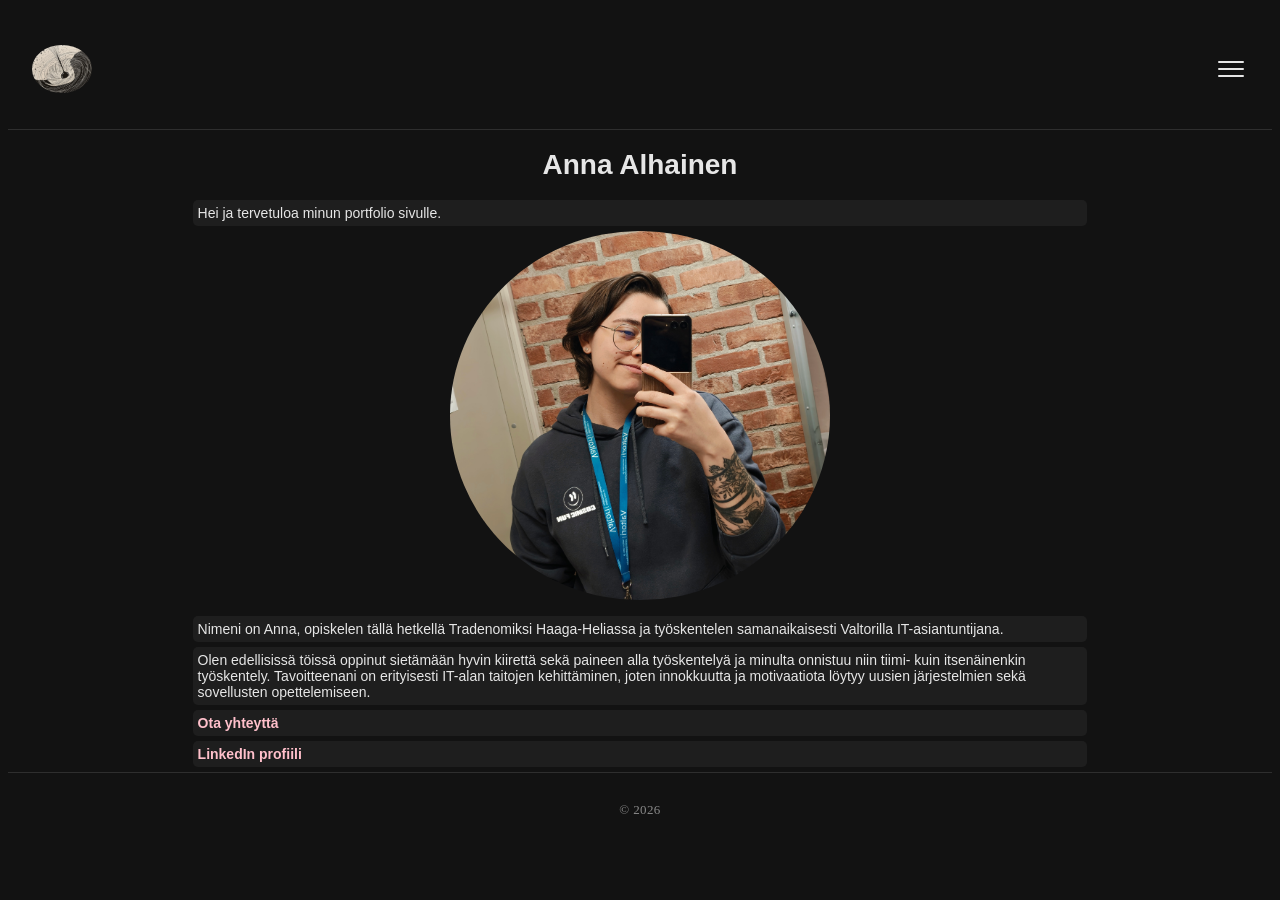
<file: index.html>
<!DOCTYPE html>
<html lang="fi">
    <head>
        <meta charset="utf-8">
        <meta http-equiv="X-UA-Compatible" content="IE=edge">
        <title>Portfolio</title>
        <meta name="description" content="">
        <meta name="viewport" content="width=device-width, initial-scale=1">
        <link rel="stylesheet" href="style.css">
    </head>

<body style="background-color:#121212"> 
<header>
    <img src="logo.png" alt="logo">
    <button class="menu-btn" id="menuBtn" aria-label="Valikko">
      <span></span><span></span><span></span>
    </button>
</header>

  <nav class="nav-drawer" id="navDrawer">
    <a href="tyokokemus.html" onclick="closeMenu()">Työkokemus</a>
    <a href="koulutustausta.html" onclick="closeMenu()">Koulutustausta</a>
  </nav>
<div>
    <h1>Anna Alhainen</h1>
        <p>Hei ja tervetuloa minun portfolio sivulle. </p>
        <img src="omakuva.png" style="width: 30%; border-radius: 50%; display: block; margin-left: auto; margin-right: auto; margin-bottom: 16px;" alt="omakuva">

        <p>   Nimeni on Anna, opiskelen tällä hetkellä Tradenomiksi Haaga-Heliassa ja työskentelen samanaikaisesti Valtorilla IT-asiantuntijana.</p>
        <p>Olen edellisissä töissä oppinut sietämään hyvin kiirettä sekä paineen alla työskentelyä ja minulta onnistuu niin tiimi- kuin itsenäinenkin työskentely. Tavoitteenani on erityisesti IT-alan taitojen kehittäminen, joten innokkuutta ja motivaatiota löytyy uusien järjestelmien sekä sovellusten opettelemiseen.</p>

        <p><a style="font-weight: bold;" href="mailto:anna.alhainen@gmail.com">Ota yhteyttä</a></p>
        <p><a style="font-weight: bold;" href="https://www.linkedin.com/in/anna-alhainen-0970b7287/" target="_blank">LinkedIn profiili</a></p>
    
        </div>
<footer>© 2026</footer>
<script>
    const btn = document.getElementById('menuBtn');
    const drawer = document.getElementById('navDrawer');
    btn.addEventListener('click', () => {
      const open = drawer.classList.toggle('open');
      btn.classList.toggle('open', open);
      document.body.style.overflow = open ? 'hidden' : '';
    });
    function closeMenu() {
      drawer.classList.remove('open');
      btn.classList.remove('open');
      document.body.style.overflow = '';
    }
  </script>
    </body>

</html>
</file>
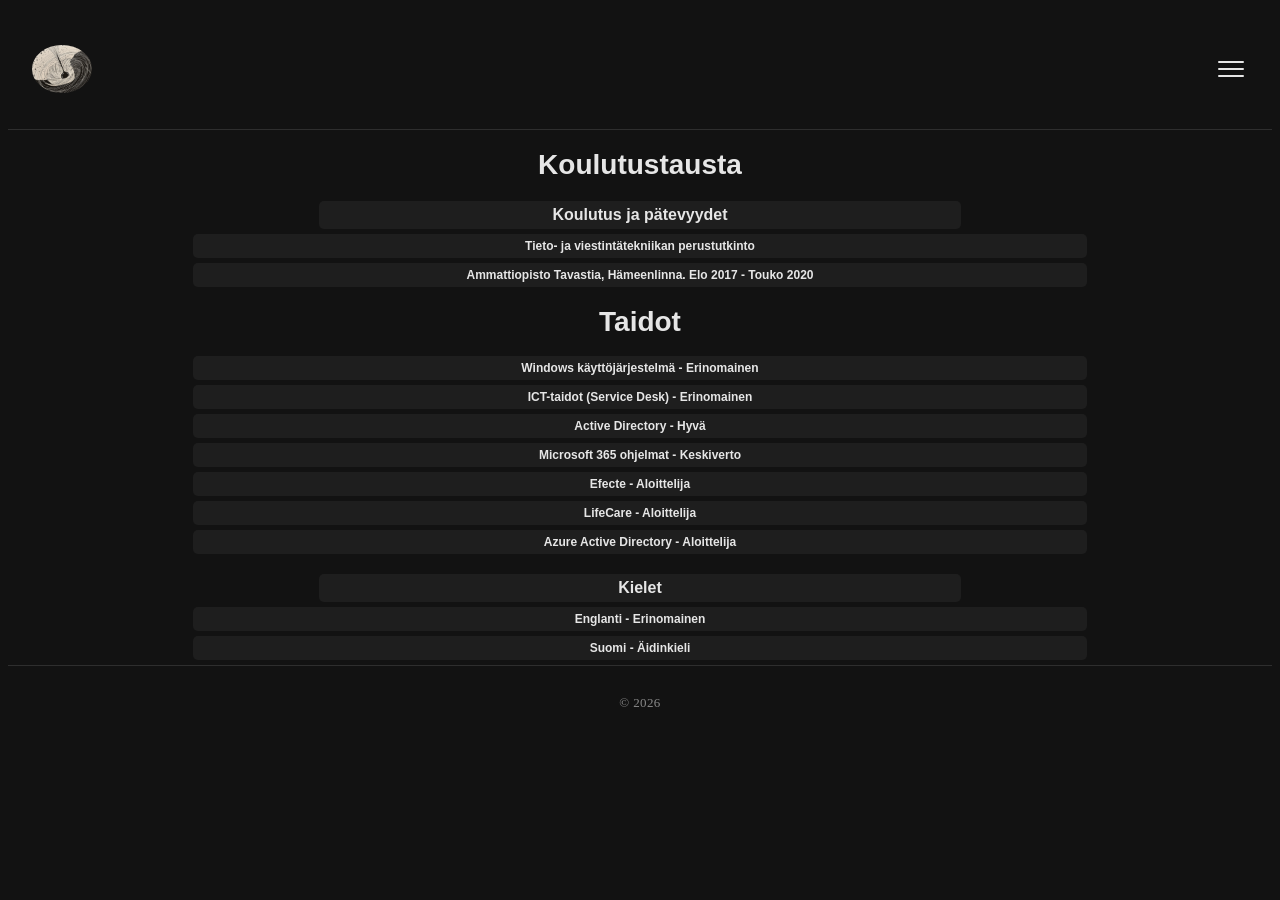
<file: koulutustausta.html>
<!DOCTYPE html>
<html lang="fi">
    <head>
        <meta charset="utf-8">
        <meta http-equiv="X-UA-Compatible" content="IE=edge">
        <title>Portfolio</title>
        <meta name="description" content="">
        <meta name="viewport" content="width=device-width, initial-scale=1">
        <link rel="stylesheet" href="style.css">
    </head>

<body style="background-color:#121212"> 
<header>
    <img src="logo.png" alt="logo">
    <button class="menu-btn" id="menuBtn" aria-label="Valikko">
      <span></span><span></span><span></span>
    </button>
</header>

  <nav class="nav-drawer" id="navDrawer">
    <a href="index.html" onclick="closeMenu()">Etusivu</a>
    <a href="tyokokemus.html" onclick="closeMenu()">Työkokemus</a>
  </nav>

  <div>
<h1>Koulutustausta</h1>
<h2>Koulutus ja pätevyydet</h2>
<h3>Tieto- ja viestintätekniikan perustutkinto</h3>
<h3>Ammattiopisto Tavastia, Hämeenlinna. Elo 2017 - Touko 2020</h3>  

<h1>Taidot</h1>
<h3>Windows käyttöjärjestelmä - Erinomainen</h3>
<h3>ICT-taidot (Service Desk) - Erinomainen</h3>
<h3>Active Directory - Hyvä</h3>
<h3>Microsoft 365 ohjelmat - Keskiverto</h3>
<h3>Efecte - Aloittelija</h3>
<h3>LifeCare - Aloittelija</h3>
<h3>Azure Active Directory - Aloittelija</h3>

<h2>Kielet</h2>
<h3>Englanti - Erinomainen</h3>
<h3>Suomi - Äidinkieli</h3>
</div>
  
<footer>© 2026</footer>

<script>
    const btn = document.getElementById('menuBtn');
    const drawer = document.getElementById('navDrawer');
    btn.addEventListener('click', () => {
      const open = drawer.classList.toggle('open');
      btn.classList.toggle('open', open);
      document.body.style.overflow = open ? 'hidden' : '';
    });
    function closeMenu() {
      drawer.classList.remove('open');
      btn.classList.remove('open');
      document.body.style.overflow = '';
    }
  </script>
    </body>

</html>
</file>
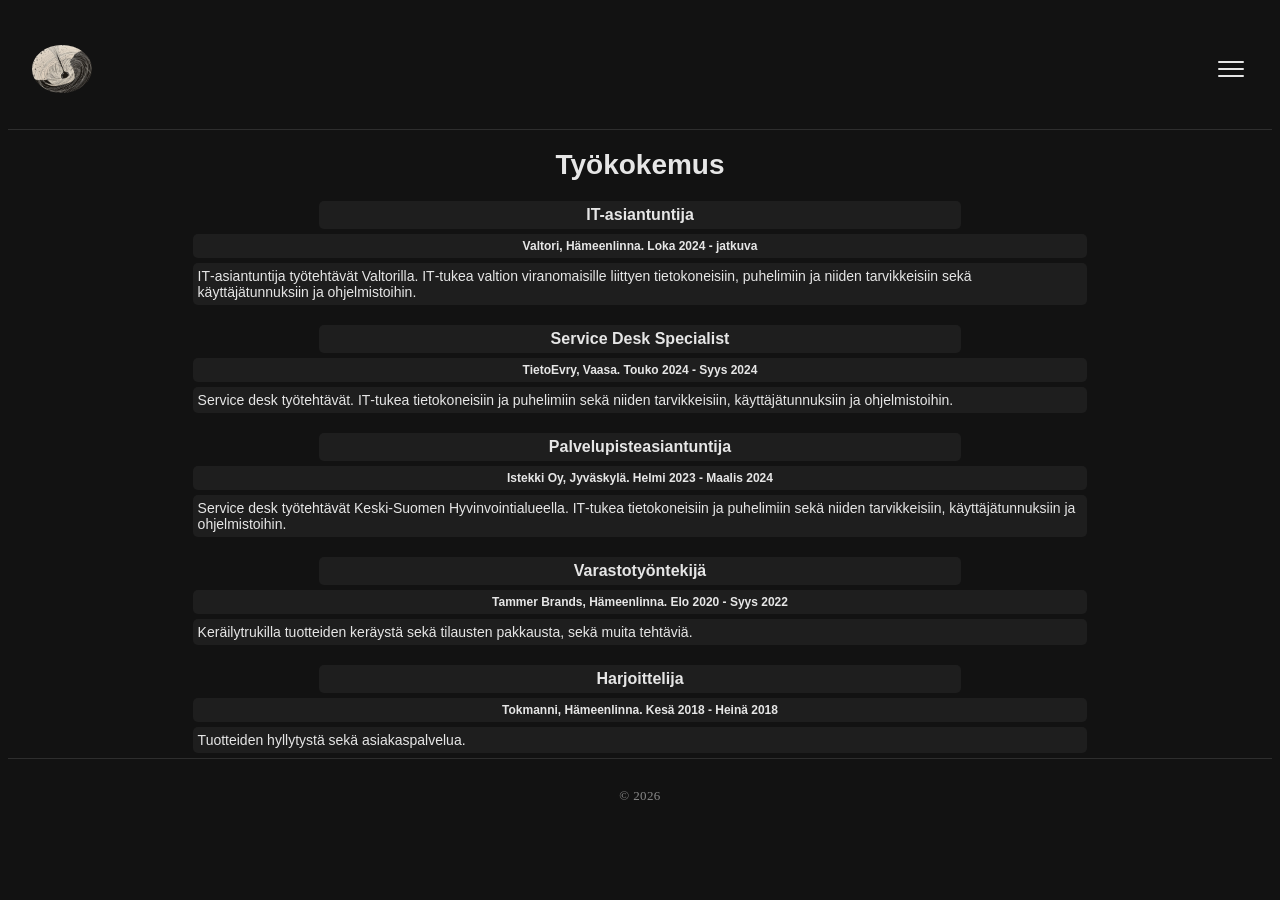
<file: tyokokemus.html>
<!DOCTYPE html>
<html lang="fi">
    <head>
        <meta charset="utf-8">
        <meta http-equiv="X-UA-Compatible" content="IE=edge">
        <title>Portfolio</title>
        <meta name="description" content="">
        <meta name="viewport" content="width=device-width, initial-scale=1">
        <link rel="stylesheet" href="style.css">
    </head>

<body style="background-color:#121212"> 
<header>
    <img src="logo.png" alt="logo">
    <button class="menu-btn" id="menuBtn" aria-label="Valikko">
      <span></span><span></span><span></span>
    </button>
</header>

  <nav class="nav-drawer" id="navDrawer">
    <a href="index.html" onclick="closeMenu()">Etusivu</a>
    <a href="koulutustausta.html" onclick="closeMenu()">Koulutustausta</a>
  </nav>
  <div>
<h1>Työkokemus</h1>
<h2>IT-asiantuntija</h2>
<h3>Valtori, Hämeenlinna. Loka 2024 - jatkuva</h3>
<p>IT‑asiantuntija työtehtävät Valtorilla. IT‑tukea valtion viranomaisille liittyen tietokoneisiin, puhelimiin ja niiden tarvikkeisiin sekä käyttäjätunnuksiin ja ohjelmistoihin.</p>
  
<h2>Service Desk Specialist</h2>
<h3>TietoEvry, Vaasa. Touko 2024 - Syys 2024</h3>
<p>Service desk työtehtävät. IT‑tukea tietokoneisiin ja puhelimiin sekä niiden tarvikkeisiin,
käyttäjätunnuksiin ja ohjelmistoihin.</p>

<h2>Palvelupisteasiantuntija</h2>
<h3>Istekki Oy, Jyväskylä. Helmi 2023 - Maalis 2024</h3>
<p>Service desk työtehtävät Keski‑Suomen Hyvinvointialueella. IT‑tukea tietokoneisiin ja puhelimiin sekä
niiden tarvikkeisiin, käyttäjätunnuksiin ja ohjelmistoihin.</p>

<h2>Varastotyöntekijä</h2>
<h3>Tammer Brands, Hämeenlinna. Elo 2020 - Syys 2022</h3>
<p>Keräilytrukilla tuotteiden keräystä sekä tilausten pakkausta, sekä muita tehtäviä.</p>

<h2>Harjoittelija</h2>
<h3>Tokmanni, Hämeenlinna. Kesä 2018 - Heinä 2018</h3>
<p>Tuotteiden hyllytystä sekä asiakaspalvelua.</p>

</div>

  <footer>© 2026</footer>
<script>
    const btn = document.getElementById('menuBtn');
    const drawer = document.getElementById('navDrawer');
    btn.addEventListener('click', () => {
      const open = drawer.classList.toggle('open');
      btn.classList.toggle('open', open);
      document.body.style.overflow = open ? 'hidden' : '';
    });
    function closeMenu() {
      drawer.classList.remove('open');
      btn.classList.remove('open');
      document.body.style.overflow = '';
    }
  </script>
    </body>

</html>
</file>
<file: style.css>
:root {
  --bg: #121212;
  --surface: #1e1e1e;
  --border: #2e2e2e;
  --text: #e6e6e6;
  --muted: #888;
  --accent: #c8a96e;
  --radius: 10px;
  --gap: 16px;
  --side: 24px;
}

header {
  position: sticky;
  top: 0;
  z-index: 100;
  display: flex;
  align-items: center;
  justify-content: space-between;
  padding: 1.6rem var(--side);
  background: var(--bg);
  border-bottom: 1px solid var(--border);
  height: 70px;        /* kiinteä korkeus */
  min-height: 70px;    /* ei kutistumista */
  max-height: 70px;    /* ei kasvamista */
  flex-shrink: 0;      /* ei kutistumista flexboxissa */

}

.menu-btn {
  background: none;
  border: none;
  cursor: pointer;
  display: flex;
  flex-direction: column;
  gap: 5px;
  padding: 4px;
}
.menu-btn span {
  display: block;
  width: 26px;
  height: 2px;
  background: var(--text);
  border-radius: 2px;
  transition: transform .3s, opacity .3s;
}
.menu-btn.open span:nth-child(1) { transform: translateY(7px) rotate(45deg); }
.menu-btn.open span:nth-child(2) { opacity: 0; }
.menu-btn.open span:nth-child(3) { transform: translateY(-7px) rotate(-45deg); }

.nav-drawer {
  position: fixed;
  inset: 0;
  background: #0a0a0a;
  display: flex;
  flex-direction: column;
  justify-content: center;
  align-items: center;
  gap: 2.4rem;
  opacity: 0;
  pointer-events: none;
  transition: opacity .35s;
  z-index: 99;
  font-family: Verdana, Geneva, Tahoma, sans-serif;
}
.nav-drawer.open { opacity: 1; pointer-events: all; }
.nav-drawer a {
  font-size: 1.5rem;
  font-weight: bold;
  color: var(--text);
  text-decoration: none;
  letter-spacing: .04em;
  transition: color .2s;
}
.nav-drawer a:hover { color: var(--accent); }


p {
    color:var(--text);
    font-family: Verdana, Geneva, Tahoma, sans-serif;
    font-size: 14px;
    margin: auto;
    margin-bottom: 5px;
    width: 70%;
    padding: 5px;
    border-radius: 5px;
    background: var(--surface);
}
h1 {
    color:var(--text);
    font-size: 28px;
    font-family: Verdana, Geneva, Tahoma, sans-serif;
    text-align: center;
}
h2 {
    color:var(--text);
    font-size: 16px;
    font-family: Verdana, Geneva, Tahoma, sans-serif;
    text-align: center;
    margin: auto;
    margin-bottom: 5px;
    margin-top: 20px;
    width: 50%;
    padding: 5px;
    border-radius: 5px;
    background: var(--surface);
}
h3 {
    color:var(--text);
    font-size: 12px;
    font-family: Verdana, Geneva, Tahoma, sans-serif;
    text-align: center;
    margin: auto;
    margin-bottom: 5px;
    width: 70%;
    padding: 5px;
    border-radius: 5px;
    background: var(--surface);
}

img {
    width: 60px;
    border-radius: 55%;
}

a:link {
  color: pink;
  background-color: transparent;
  text-decoration: none;
}
a:visited {
  color: pink;
  background-color: transparent;
  text-decoration: none;
}
a:hover {
  color: red;
  background-color: transparent;
  text-decoration: underline;
}
a:active {
  color: yellow;
  background-color: transparent;
  text-decoration: underline;
}
footer {
  text-align: center;
  padding: 1.8rem var(--side);
  font-size: 13px;
  color: var(--muted);
  border-top: 1px solid var(--border);
  letter-spacing: .03em;

}
</file>
